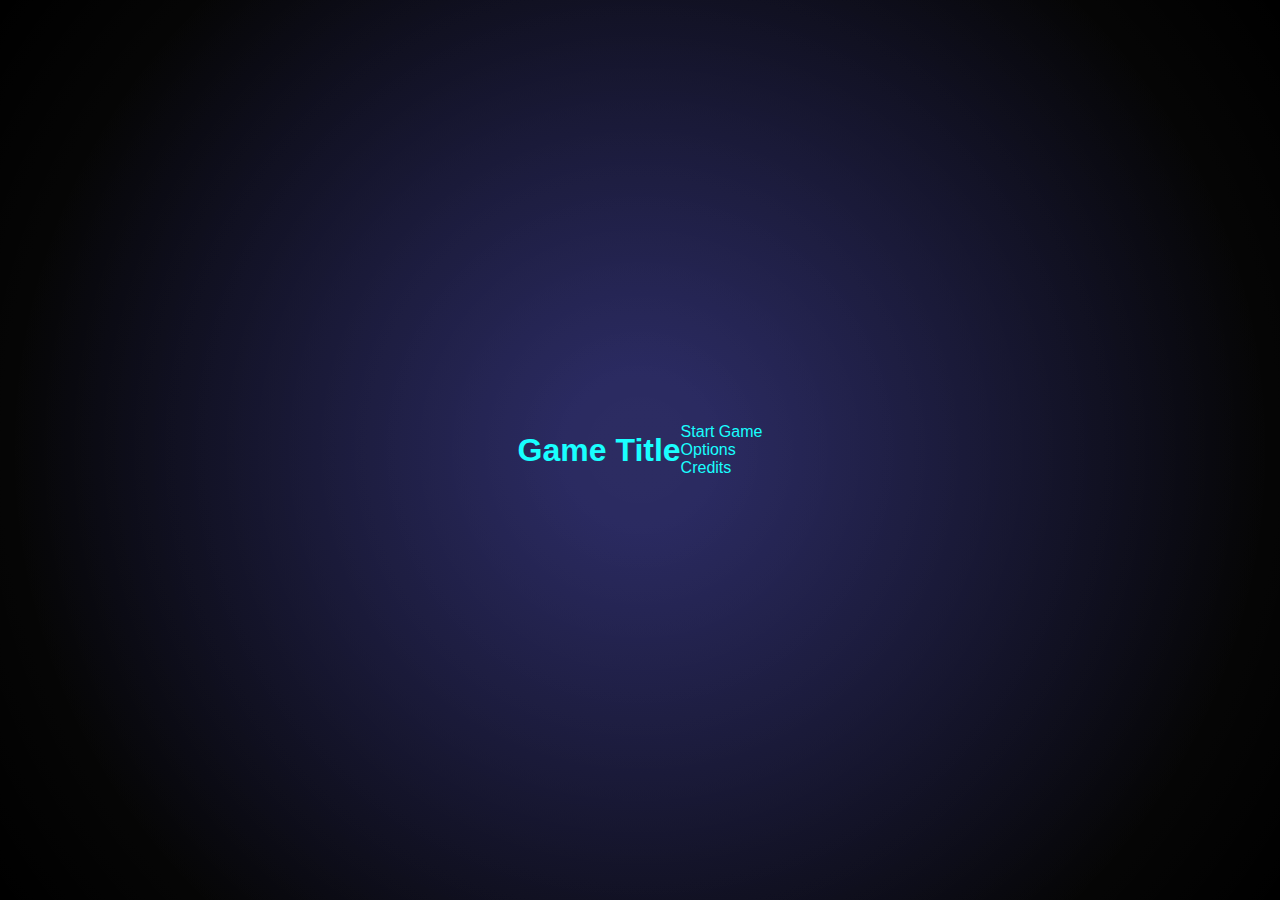
<file: lelele.html>
<!DOCTYPE html>
<html lang="en">
<head>
    <meta charset="UTF-8">
    <meta name="viewport" content="width=device-width, initial-scale=1.0">
    <title>Holographic Menu</title>
    <link rel="stylesheet" href="styles.css">
</head>
<body>
    <div class="space-background">
        <div class="menu-container">
            <div class="menu-header">
                <h1>Game Title</h1>
            </div>
            <div class="menu-items">
                <div class="menu-item">Start Game</div>
                <div class="menu-item">Options</div>
                <div class="menu-item">Credits</div>
            </div>
        </div>
    </div>
</body>
</html>
</file>
<file: styles.css>
/* styles.css */

/* Universal Styles */
body, html {
    margin: 0;
    padding: 0;
    height: 100%;
    background: black;
    font-family: 'Orbitron', sans-serif;
    overflow: hidden;
    color: #00ffff;
}

/* Space-Themed Background */
.space-background {
    position: relative;
    width: 100%;
    height: 100%;
    background: radial-gradient(circle, rgba(20, 20, 80, 1) 10%, black 80%);
    overflow: hidden;
}

.space-background::before {
    content: '';
    position: absolute;
    top: 0;
    left: 0;
    width: 100%;
    height: 100%;
    background: url('https://your-space-image-link') no-repeat center center/cover;
    opacity: 0.3;
    filter: blur(8px);
    z-index: -1;
}

/* Holographic Menu Styles */
.menu-container {
    display: flex;
    justify-content: center;
    align-items: center;
    height: 100%;
}

.menu-panel {
    position: relative;
    width: 400px;
    padding: 30px;
    background: rgba(0, 255, 255, 0.1);
    border: 1px solid rgba(0, 255, 255, 0.6);
    box-shadow: 0 0 20px rgba(0, 255, 255, 0.8), inset 0 0 10px rgba(0, 255, 255, 0.4);
    border-radius: 20px;
    backdrop-filter: blur(10px);
    text-align: center;
}

.menu-panel h1 {
    margin-bottom: 20px;
    font-size: 2rem;
    color: #00ffff;
    text-shadow: 0 0 10px rgba(0, 255, 255, 0.8);
}

.menu-options {
    list-style: none;
    padding: 0;
    margin: 0;
}

.menu-options li {
    margin: 15px 0;
    font-size: 1.5rem;
    text-transform: uppercase;
    color: #00ffff;
    cursor: pointer;
    transition: transform 0.3s, text-shadow 0.3s;
}

.menu-options li:hover {
    transform: scale(1.1);
    text-shadow: 0 0 20px rgba(0, 255, 255, 1);
}

/* Particle Effects */
.space-background::after {
    content: '';
    position: absolute;
    top: 0;
    left: 0;
    width: 100%;
    height: 100%;
    background: radial-gradient(circle, rgba(255, 255, 255, 0.1) 5%, transparent 100%);
    animation: flicker 5s infinite;
}

@keyframes flicker {
    0%, 100% {
        opacity: 0.8;
    }
    50% {
        opacity: 0.5;
    }
}
</file>
